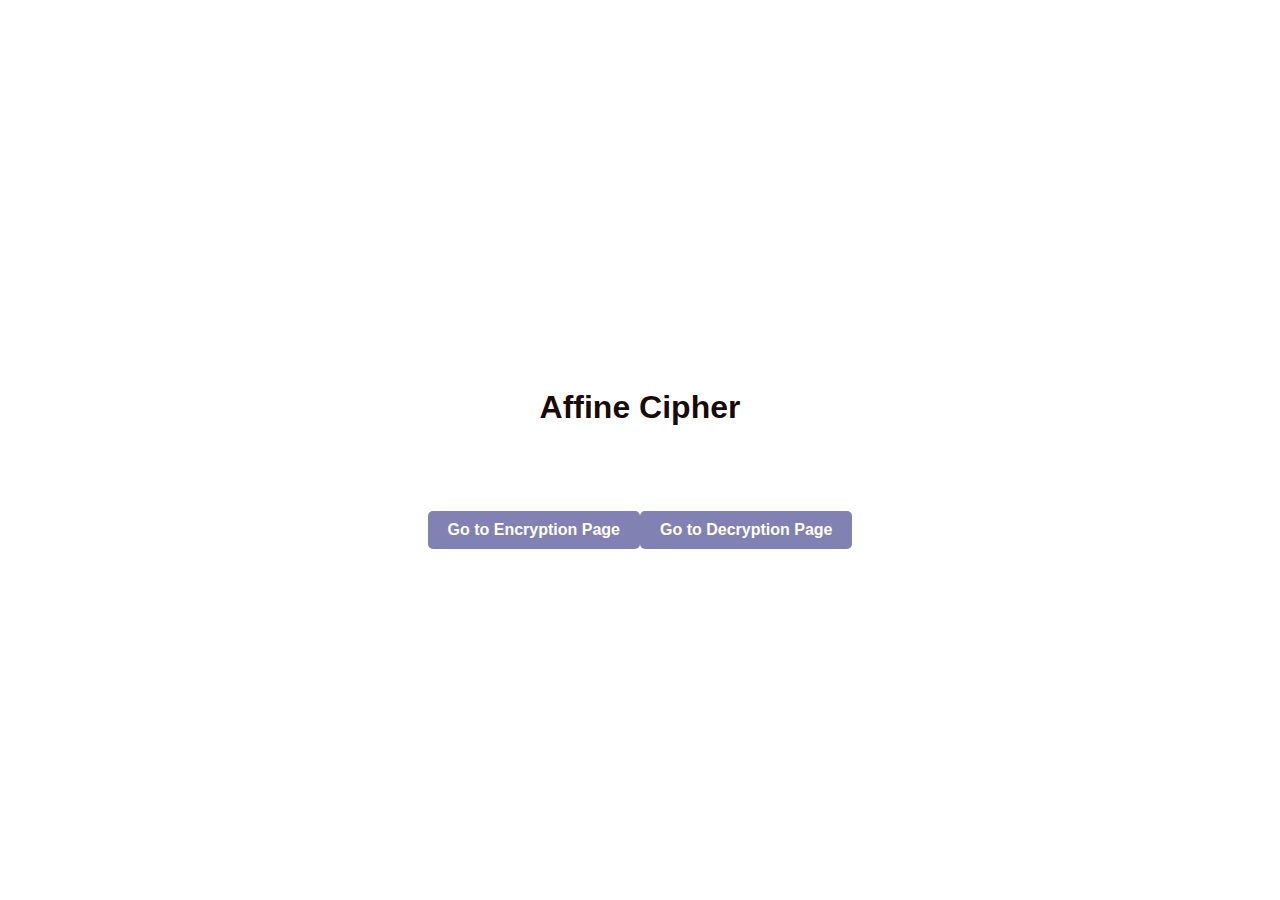
<file: index.html>
<!DOCTYPE html>
<html lang="en">
<head>
<meta charset="UTF-8">
<meta name="viewport" content="width=device-width, initial-scale=1.0">
<title>Affine Cipher - Encrypt and Decrypt</title>
<style>
  body {
    font-family: Arial, sans-serif;
    margin: 0;
    padding: 0;
    background-image: url('https://www.cryptopolitan.com/wp-content/uploads/2023/02/ee2e.jpg'); /* Cambia 'background-image.jpg' por la ruta de tu imagen de fondo */
    background-size: cover;
    background-position: center;
    display: flex;
    justify-content: center;
    align-items: center;
    min-height: 100vh;
    flex-direction: column;
  }


 header {

    color: #130303fa;
    text-align: center;
    padding: 1rem 0;
    margin-bottom: 1rem;
  }
  .button-container {
    display: flex;
    justify-content: space-between;
    margin-top: 2rem;
  }

  .button {
     padding: 10px 20px;
    background-color: #04056880;
    color: #fff;
    border: none;
    border-radius: 5px;
    font-weight: bold;
    text-align: center;
    text-decoration: none;
    cursor: pointer;
    transition: background-color 0.3s;
  }
</style>
</head>
<body>
  <header>
    <h1>Affine Cipher</h1>
  </header>
  <div class="container">

    <div class="button-container">
      <a href="cifrado/encrypt.html" class="button">Go to Encryption Page</a>
      <a href="cifrado/decrypt.html" class="button">Go to Decryption Page</a>
    </div>
  </div>
</body>
</html>
</file>
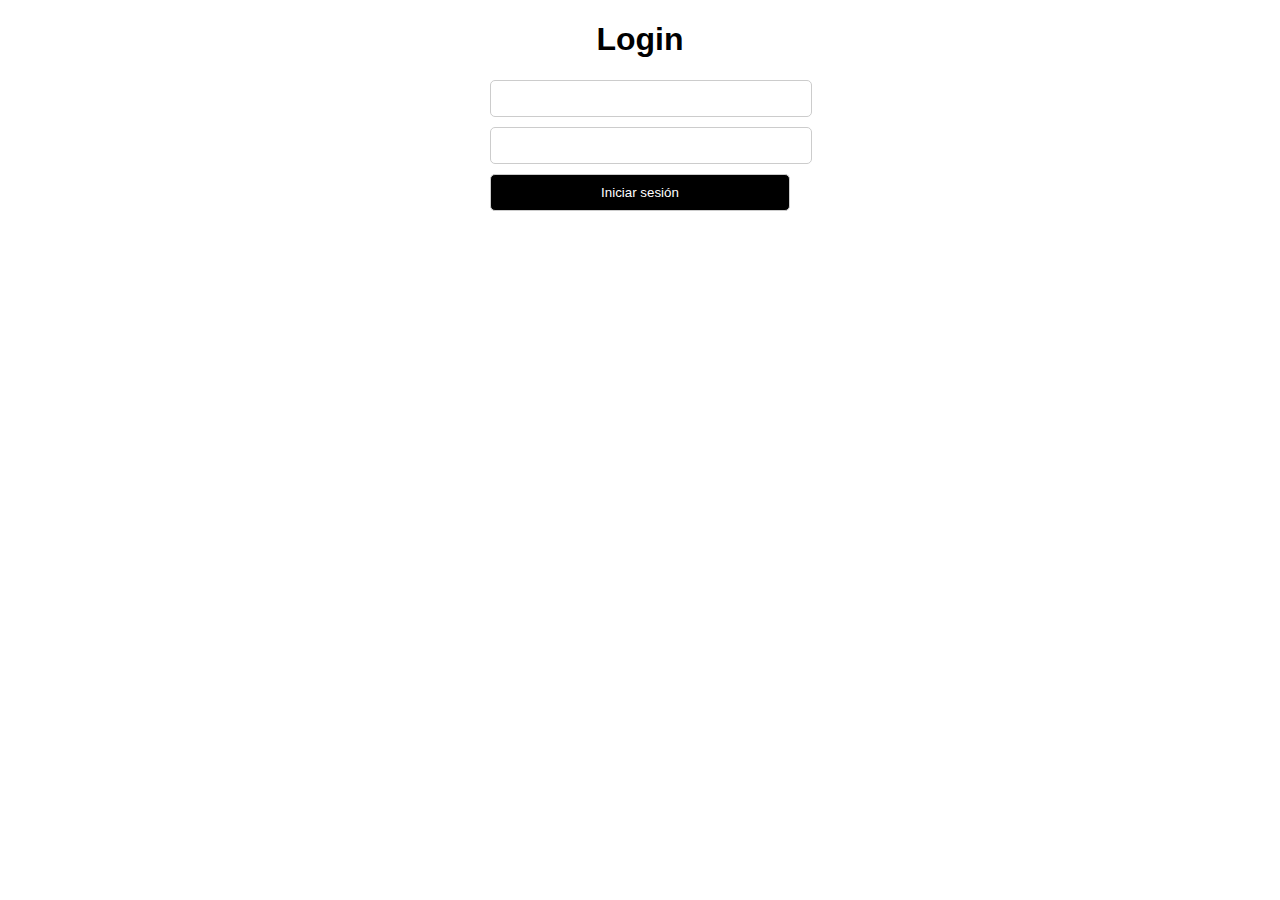
<file: cifrado/index.html>
<!DOCTYPE html>
<html lang="en">

<head>
    <meta charset="UTF-8">
    <meta name="viewport" content="width=device-width, initial-scale=1.0">
    <title>Login</title>
    <link rel="stylesheet" href="stylesI.css">
</head>

<body>
    <div class="container">
        <h1>Login</h1>
        <form class="form" id="login-form">
            <input type="text" id="username" name="username" required>
            <input type="password" id="password" name="password" required>
            <input type="submit" value="Iniciar sesión">
        </form>
        <script src="login.js"></script>
        <div id="error-message"></div>
    </div>
</body>

</html>
</file>
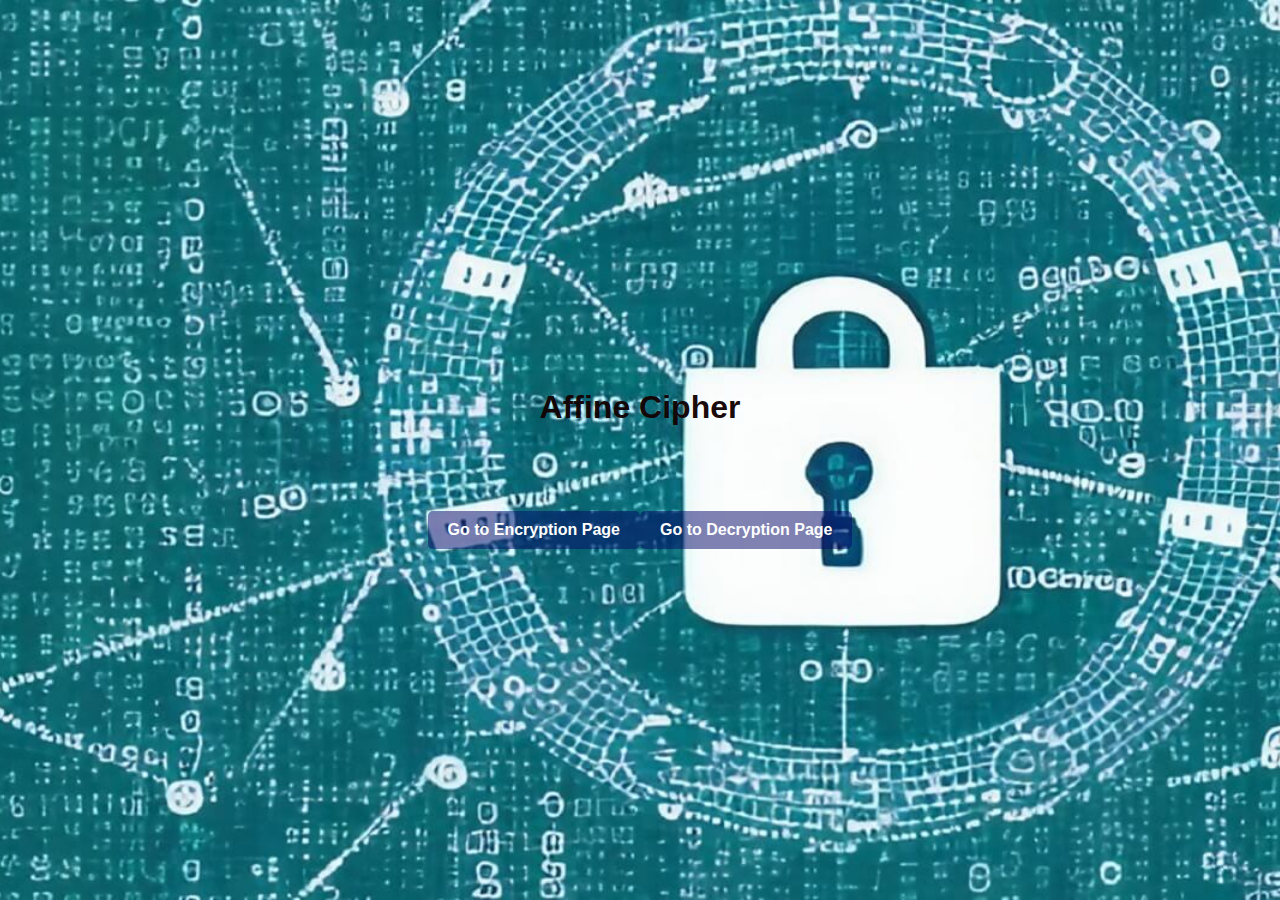
<file: principal/Pricipal.html>
<!DOCTYPE html>
<html lang="en">
<head>
<meta charset="UTF-8">
<meta name="viewport" content="width=device-width, initial-scale=1.0">
<title>Affine Cipher - Encrypt and Decrypt</title>
<style>
  body {
    font-family: Arial, sans-serif;
    margin: 0;
    padding: 0;
    background-image: url('ee2e.jpg'); /* Cambia 'background-image.jpg' por la ruta de tu imagen de fondo */
    background-size: cover;
    background-position: center;
    display: flex;
    justify-content: center;
    align-items: center;
    min-height: 100vh;
    flex-direction: column;
  }


 header {

    color: #130303fa;
    text-align: center;
    padding: 1rem 0;
    margin-bottom: 1rem;
  }
  .button-container {
    display: flex;
    justify-content: space-between;
    margin-top: 2rem;
  }

  .button {
     padding: 10px 20px;
    background-color: #04056880;
    color: #fff;
    border: none;
    border-radius: 5px;
    font-weight: bold;
    text-align: center;
    text-decoration: none;
    cursor: pointer;
    transition: background-color 0.3s;
  }
</style>
</head>
<body>
  <header>
    <h1>Affine Cipher</h1>
  </header>
  <div class="container">

    <div class="button-container">
      <a href="encrypt.html" class="button">Go to Encryption Page</a>
      <a href="decrypt.html" class="button">Go to Decryption Page</a>
    </div>
  </div>
</body>
</html>
</file>
<file: cifrado/stylesI.css>
body {
  font-family: sans-serif;
  margin: 0;
  padding: 0;
  background-color: #fff;
}

.container {
  width: 300px;
  margin: 0 auto;
}

h1 {
  text-align: center;
  font-size: 2em;
}

input {
  width: 100%;
  padding: 10px;
  margin-bottom: 10px;
  border: 1px solid #ccc;
  border-radius: 5px;
}

input[type="submit"] {
  background-color: #000;
  color: #fff;
  cursor: pointer;
}

#error-message {
  color: red;
  font-size: 1.2em;
  margin-top: 10px;
}

body {
  font-family: Arial, sans-serif;
  margin: 0;
  padding: 0;
  background-image: url('https://www.cryptopolitan.com/wp-content/uploads/2023/02/ee2e.jpg');
  /* Cambia 'background-image.jpg' por la ruta de tu imagen de fondo */
  background-size: cover;
  background-position: center;
}
</file>
